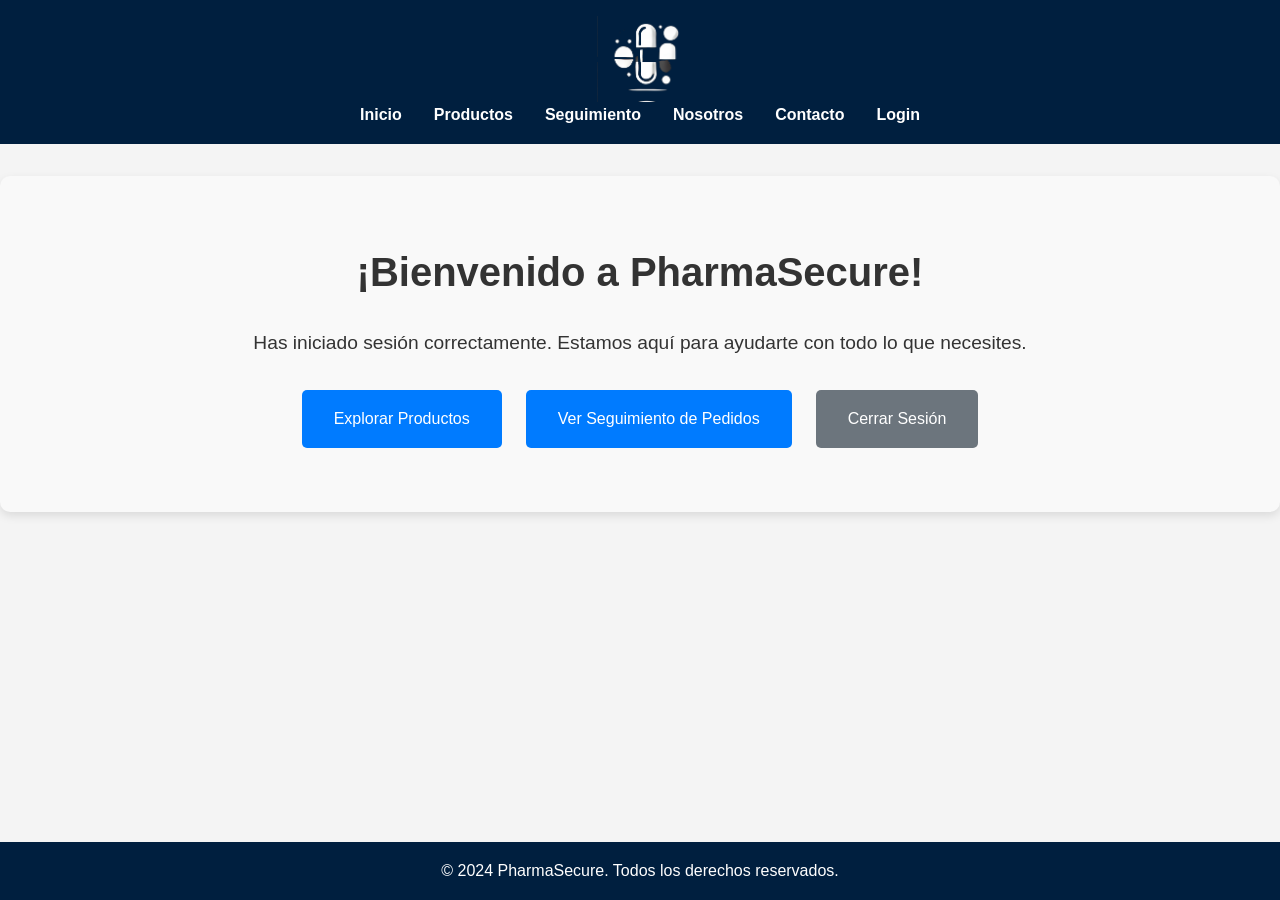
<file: pharmasecure_expanded/bienvenido.html>
<!DOCTYPE html>
<html lang="es">
<head>
    <meta charset="UTF-8">
    <meta name="viewport" content="width=device-width, initial-scale=1.0">
    <title>Bienvenido - PharmaSecure</title>
    <link rel="stylesheet" href="styles.css">
</head>
<body>
    <header>
        <div class="logo">
            <img src="img/logo_no_background.png" alt="PharmaSecure Logo">
        </div>
        <nav>
            <ul>
                <li><a href="index.html">Inicio</a></li>
                <li><a href="productos.html">Productos</a></li>
                <li><a href="seguimiento.html">Seguimiento</a></li>
                <li><a href="nosotros.html">Nosotros</a></li>
                <li><a href="contacto.html">Contacto</a></li>
                <li><a href="login.html">Login</a></li>
            </ul>
        </nav>
    </header>

    <main>
        <section class="welcome-container">
            <h1>¡Bienvenido a PharmaSecure!</h1>
            <p>Has iniciado sesión correctamente. Estamos aquí para ayudarte con todo lo que necesites.</p>
            <div class="welcome-actions">
                <a href="productos.html" class="btn">Explorar Productos</a>
                <a href="seguimiento.html" class="btn">Ver Seguimiento de Pedidos</a>
                <button id="logout" class="btn btn-secondary">Cerrar Sesión</button>
            </div>
        </section>
    </main>

    <footer>
        <p>&copy; 2024 PharmaSecure. Todos los derechos reservados.</p>
    </footer>

    <script>
        // Manejo del cierre de sesión
        document.getElementById("logout").addEventListener("click", function() {
            localStorage.removeItem('loggedIn'); // Eliminar estado de sesión
            window.location.href = 'login.html'; // Redirigir al login
        });
    </script>
</body>
</html>
</file>
<file: pharmasecure_expanded/styles.css>
* {
    margin: 0;
    padding: 0;
    box-sizing: border-box;
}

body {
    font-family: 'Arial', sans-serif;
    background-color: #f4f4f4;
    color: #333;
    line-height: 1.6;
    
}

header {
    background-color: #001f3f;
    padding: 1rem;
    text-align: center;
}

header nav ul {
    list-style: none;
    display: flex;
    justify-content: center;
}

header nav ul li {
    margin: 0 1rem;
}

header nav ul li a {
    color: white;
    text-decoration: none;
    font-weight: bold;
}

.hero {
    background-color: #007bff;
    color: white;
    padding: 2rem;
    text-align: center;
}

.hero button {
    background-color: #ffcc00;
    border: none;
    padding: 1rem 2rem;
    font-size: 1rem;
    cursor: pointer;
    transition: background-color 0.3s ease;
}

.hero button:hover {
    background-color: #ffaa00;
}

.about, .services, .testimonials, .certifications {
    padding: 2rem;
    text-align: center;
}

.services-container {
    display: flex;
    justify-content: space-around;
    margin: 2rem 0;
}

.service {
    background-color: white;
    padding: 1.5rem;
    border-radius: 8px;
    width: 30%;
    box-shadow: 0px 4px 6px rgba(0, 0, 0, 0.1);
}

.service img {
    width: 60px;
    height: 60px;
}

.testimonials p {
    font-style: italic;
    margin: 1rem 0;
}

footer {
    background-color: #001f3f;
    color: white;
    text-align: center;
    padding: 1rem;
    position: fixed;
    width: 100%;
    bottom: 0;
}
.products-grid {
    display: grid; /* Usamos grid para organizar productos */
    grid-template-columns: repeat(4, 1fr); /* 4 columnas en cada fila */
    gap: 20px; /* Espacio entre los productos */
    padding: 2rem 0;
}

.product {
    background-color: white;
    padding: 1.5rem;
    border-radius: 8px;
    box-shadow: 0px 4px 6px rgba(0, 0, 0, 0.1);
    text-align: center;
    width: 30%;
}

.product img {
    width: 100px;
    height: 100px;
}

.product h3 {
    margin: 1rem 0;
}

.product p {
    font-size: 0.9rem;
    color: #666;
}
.workflow {
    padding: 2rem;
    text-align: center;
}

.workflow-steps {
    list-style: none;
    padding: 0;
    margin: 2rem 0;
}

.workflow-steps li {
    background-color: white;
    padding: 1rem;
    border-radius: 8px;
    margin: 0.5rem 0;
    box-shadow: 0px 4px 6px rgba(0, 0, 0, 0.1);
    font-size: 1rem;
    text-align: left;
    max-width: 600px;
    margin-left: auto;
    margin-right: auto;
}

.about-us {
    padding: 2rem;
    text-align: center;
}

.about-content {
    display: flex;
    justify-content: space-between;
    align-items: center;
    margin: 2rem 0;
}

.about-text {
    width: 60%;
    text-align: left;
}

.about-image {
    width: 35%;
}

.about-image img {
    width: 100%;
    border-radius: 8px;
}

.contact-form {
    padding: 2rem;
    max-width: 600px;
    margin: 0 auto;
    text-align: left;
}

.contact-form form {
    display: flex;
    flex-direction: column;
}

.contact-form label {
    margin-bottom: 0.5rem;
    font-weight: bold;
}

.contact-form input, .contact-form textarea {
    margin-bottom: 1rem;
    padding: 0.5rem;
    border-radius: 4px;
    border: 1px solid #ccc;
}

.contact-form button {
    background-color: #007bff;
    color: white;
    padding: 0.75rem;
    border: none;
    cursor: pointer;
    transition: background-color 0.3s ease;
}

.contact-form button:hover {
    background-color: #0056b3;
}

.login-container {
    display: flex;
    justify-content: center;
    align-items: center;
    height: 80vh;
    background-color: #f4f4f4;
}

.login-box {
    background-color: white;
    padding: 2rem;
    border-radius: 8px;
    box-shadow: 0px 4px 8px rgba(0, 0, 0, 0.1);
    max-width: 400px;
    width: 100%;
    text-align: center;
}

.login-box h1 {
    margin-bottom: 1.5rem;
    font-size: 2rem;
}

.login-box form {
    display: flex;
    flex-direction: column;
}

.login-box label {
    margin-bottom: 0.5rem;
    text-align: left;
    font-weight: bold;
}

.login-box input {
    padding: 0.75rem;
    margin-bottom: 1rem;
    border-radius: 4px;
    border: 1px solid #ccc;
}

.login-box button {
    background-color: #007bff;
    color: white;
    padding: 0.75rem;
    border: none;
    border-radius: 4px;
    cursor: pointer;
    transition: background-color 0.3s ease;
}

.login-box button:hover {
    background-color: #0056b3;
}

.signup-text {
    margin-top: 1rem;
    font-size: 0.9rem;
}

.signup-text a {
    color: #007bff;
    text-decoration: none;
}

.signup-text a:hover {
    text-decoration: underline;
}
.track-order-btn {
    background-color: #007bff;
    color: white;
    padding: 1rem 2rem;
    border: none;
    border-radius: 4px;
    cursor: pointer;
    margin-top: 2rem;
    transition: background-color 0.3s ease;
}

.track-order-btn:hover {
    background-color: #0056b3;
}
.order-detail table {
    width: 100%;
    border-collapse: collapse;
    margin-bottom: 2rem;
}

.order-detail table th, .order-detail table td {
    border: 1px solid #ddd;
    padding: 8px;
    text-align: left;
}

.order-detail table th {
    background-color: #f2f2f2;
    font-weight: bold;
}

.order-detail .workflow-steps {
    list-style: none;
    padding: 0;
    margin: 2rem 0;
}

.order-detail .workflow-steps li {
    background-color: white;
    padding: 1rem;
    border-radius: 8px;
    margin: 0.5rem 0;
    box-shadow: 0px 4px 6px rgba(0, 0, 0, 0.1);
    font-size: 1rem;
    text-align: left;
    max-width: 600px;
    margin-left: auto;
    margin-right: auto;
}

.workflow-steps .completed {
    color: green;
    font-weight: bold;
}

.workflow-steps .in-progress {
    color: orange;
    font-weight: bold;
}

.workflow-steps .pending {
    color: red;
    font-weight: bold;
}

.newsletter {
    background-color: #f4f4f4;
    padding: 2rem;
    text-align: center;
    margin-top: 2rem;
}

.newsletter form {
    display: flex;
    justify-content: center;
    margin-top: 1rem;
}

.newsletter input[type="email"] {
    padding: 0.75rem;
    font-size: 1rem;
    border: 1px solid #ccc;
    border-radius: 4px;
    width: 300px;
    margin-right: 10px;
}

.newsletter button {
    padding: 0.75rem 1.5rem;
    background-color: #007bff;
    color: white;
    border: none;
    border-radius: 4px;
    cursor: pointer;
    transition: background-color 0.3s ease;
}

.newsletter button:hover {
    background-color: #0056b3;
}

/* Añadimos padding al body para dejar espacio para el footer */
body {
    padding-bottom: 100px; /* Ajusta este valor si necesitas más o menos espacio */
}

/* Footer sigue fijo, pero ahora con espacio extra */
footer {
    background-color: #001f3f;
    color: white;
    text-align: center;
    padding: 1rem;
    position: fixed;
    width: 100%;
    bottom: 0;
    left: 0;
}
/* Centrar el título de Productos Destacados */
.featured-products h2 {
    text-align: center;
    font-size: 2rem;
    margin-bottom: 2rem;
}

/* Centrar el botón y darle un diseño llamativo */
.featured-products button {
    display: block;
    margin: 2rem auto; /* Centrar el botón horizontalmente */
    padding: 1rem 2rem;
    background-color: #007bff;
    color: white;
    border: none;
    border-radius: 4px;
    font-size: 1rem;
    cursor: pointer;
    transition: background-color 0.3s ease;
}

.featured-products button:hover {
    background-color: #0056b3; /* Cambia el color al pasar el ratón por encima */
}

.products {
    padding: 2rem;
    text-align: center;
}

.products-grid {
    display: grid; /* Usamos grid en lugar de flex */
    grid-template-columns: repeat(4, 1fr); 
    gap: 20px;
    padding: 2rem 0;
}

.product {
    background-color: white;
    padding: 1.5rem;
    border-radius: 8px;
    box-shadow: 0px 4px 6px rgba(0, 0, 0, 0.1);
    text-align: center;
    min-height: 300px; /* Para que todas las tarjetas tengan una altura mínima consistente */
    width: 100%; /* Asegura que cada producto ocupe todo el espacio disponible en la columna */
}


.product img {
    width: 100px;
    height: 100px;
}

.product h3 {
    margin: 1rem 0;
}

.product p {
    font-size: 0.9rem;
    color: #666;
}

/* Centrar el título */
.products h2 {
    text-align: center;
    font-size: 2rem;
    margin-bottom: 2rem;
}

.logo img {
    width: 86px; /* Ajusta el tamaño del logo según lo que prefieras */
    height: auto; /* Mantiene las proporciones del logo */
    margin: 0 auto; /* Centra el logo si es necesario */
    display: block; /* Asegura que el logo se comporte como un bloque */
}

.about-us {
    padding: 2rem;
    text-align: center;
    background-color: #f4f4f4; /* Fondo suave */
}

.about-us h1 {
    font-size: 2.5rem;
    margin-bottom: 1.5rem;
}

.about-us p {
    font-size: 1.2rem;
    line-height: 1.6;
    margin-bottom: 2rem;
}

.about-content {
    display: flex;
    justify-content: space-between;
    align-items: center;
    margin-top: 2rem;
}

.about-text {
    width: 60%;
    text-align: left;
}

.about-text h2 {
    font-size: 2rem;
    margin-bottom: 1rem;
}

.about-text p {
    margin-bottom: 1.5rem;
    font-size: 1rem;
    color: #333;
}

.about-image {
    width: 35%;
}

.about-image img {
    width: 100%;
    border-radius: 8px;
    box-shadow: 0px 4px 8px rgba(0, 0, 0, 0.1);
}

.welcome-container {
    padding: 4rem;
    text-align: center;
    background-color: #f9f9f9;
    margin-top: 2rem;
    border-radius: 10px;
    box-shadow: 0 4px 10px rgba(0, 0, 0, 0.1);
}

.welcome-container h1 {
    font-size: 2.5rem;
    margin-bottom: 1.5rem;
}

.welcome-container p {
    font-size: 1.2rem;
    margin-bottom: 2rem;
}

.welcome-actions {
    display: flex;
    justify-content: center;
    gap: 1.5rem;
    margin-top: 2rem;
}

.welcome-actions .btn {
    padding: 1rem 2rem;
    background-color: #007bff;
    color: white;
    border: none;
    border-radius: 5px;
    text-decoration: none;
    font-size: 1rem;
    cursor: pointer;
    transition: background-color 0.3s ease;
}

.welcome-actions .btn:hover {
    background-color: #0056b3;
}

.welcome-actions .btn-secondary {
    background-color: #6c757d;
}

.welcome-actions .btn-secondary:hover {
    background-color: #565e64;
}
</file>
